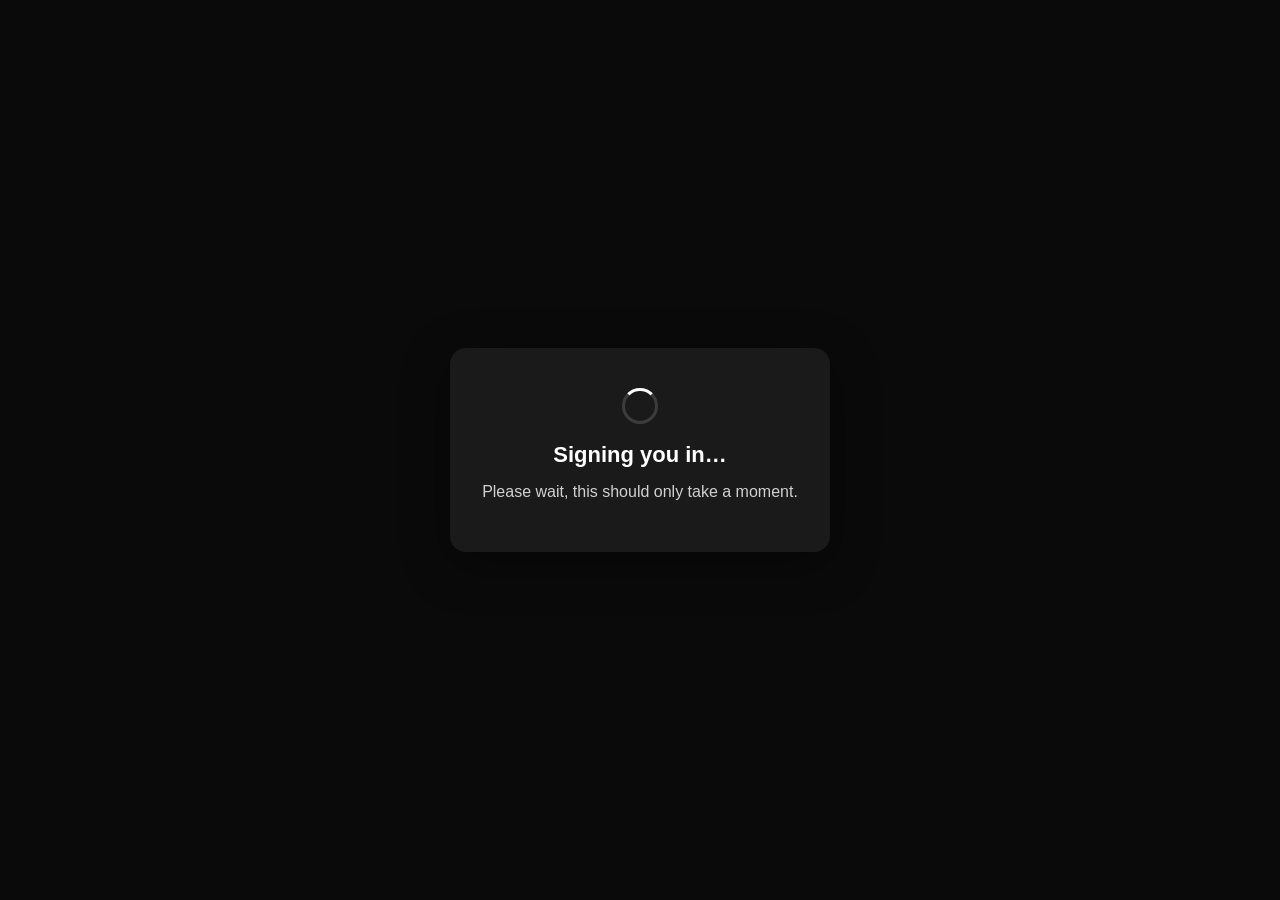
<file: public/auth/confirm.html>
<!DOCTYPE html>
<html lang="en" data-theme="dark">
<head>
  <meta charset="UTF-8" />
  <meta name="viewport" content="width=device-width, initial-scale=1" />
  <meta name="robots" content="noindex,nofollow" />
  <title>Signing you in… — CuratedStack</title>
  <style>
    * { box-sizing: border-box; }
    body {
      margin: 0;
      min-height: 100vh;
      display: flex;
      align-items: center;
      justify-content: center;
      font-family: -apple-system, BlinkMacSystemFont, 'Segoe UI', sans-serif;
      background: #0a0a0a;
      color: #fff;
    }
    .card {
      max-width: 480px;
      padding: 40px 32px;
      text-align: center;
      background: #1a1a1a;
      border-radius: 16px;
      box-shadow: 0 12px 48px rgba(0,0,0,0.4);
    }
    h1 { margin: 0 0 12px; font-size: 22px; }
    p  { margin: 8px 0; opacity: 0.8; line-height: 1.5; }
    .spinner {
      width: 36px;
      height: 36px;
      border: 3px solid rgba(255,255,255,0.15);
      border-top-color: #fff;
      border-radius: 50%;
      margin: 0 auto 18px;
      animation: spin 0.9s linear infinite;
    }
    @keyframes spin { to { transform: rotate(360deg); } }
    .err {
      color: #ff6b6b;
      background: rgba(255,107,107,0.1);
      padding: 12px;
      border-radius: 8px;
      margin-top: 14px;
      font-size: 14px;
    }
    a {
      display: inline-block;
      margin-top: 20px;
      padding: 10px 20px;
      background: #fff;
      color: #000;
      text-decoration: none;
      border-radius: 8px;
      font-weight: 600;
    }
  </style>
</head>
<body>
  <div class="card">
    <div class="spinner" id="spinner"></div>
    <h1 id="title">Signing you in…</h1>
    <p id="subtitle">Please wait, this should only take a moment.</p>
    <div id="error-box" style="display:none"></div>
    <a href="/" id="back-btn" style="display:none">Back to CuratedStack</a>
  </div>

  <script type="module">
    import { createClient } from 'https://esm.sh/@supabase/supabase-js@2.95.3';

    const SUPABASE_URL = 'https://jereytrwxnuwcvzvqhbg.supabase.co';
    const SUPABASE_ANON_KEY = 'sb_publishable_Ja352XgtGhInP4xHMhVB7Q_wuouZohQ';

    // Implicit flow on purpose — token_hash from email can be redeemed without
    // a PKCE code_verifier, so this works even if the user clicks the link in
    // a different browser than the one that requested it.
    const supabase = createClient(SUPABASE_URL, SUPABASE_ANON_KEY, {
      auth: {
        flowType: 'implicit',
        persistSession: true,
        autoRefreshToken: true,
        detectSessionInUrl: false,
        storage: window.localStorage,
        storageKey: 'sb-jereytrwxnuwcvzvqhbg-auth-token',
      }
    });

    const params = new URLSearchParams(window.location.search);
    const token_hash = params.get('token_hash');
    const type = params.get('type') || 'email';
    const next = params.get('next') || '/';

    function showError(msg) {
      document.getElementById('spinner').style.display = 'none';
      document.getElementById('title').textContent = 'Sign-in failed';
      document.getElementById('subtitle').textContent = '';
      const box = document.getElementById('error-box');
      box.className = 'err';
      box.style.display = 'block';
      box.textContent = msg;
      document.getElementById('back-btn').style.display = 'inline-block';
    }

    if (!token_hash) {
      showError('Missing token. Please request a new magic link.');
    } else {
      // verifyOtp consumes the token here, in the browser, only when the user
      // really clicks the link — email prefetchers cannot trigger it because
      // they only GET this static HTML, they do not run JavaScript.
      supabase.auth.verifyOtp({ token_hash, type })
        .then(({ data, error }) => {
          if (error) {
            console.error('[CSAuth] verifyOtp error', error);
            showError(error.message || 'The link is invalid or has expired. Please request a new one.');
            return;
          }
          console.log('[CSAuth] signed in via PKCE token_hash, redirecting to', next);
          // Session is now persisted in localStorage. Navigate to the app.
          window.location.replace(next);
        })
        .catch(e => {
          console.error('[CSAuth] verifyOtp exception', e);
          showError('Unexpected error: ' + (e.message || e));
        });
    }
  </script>
</body>
</html>
</file>
